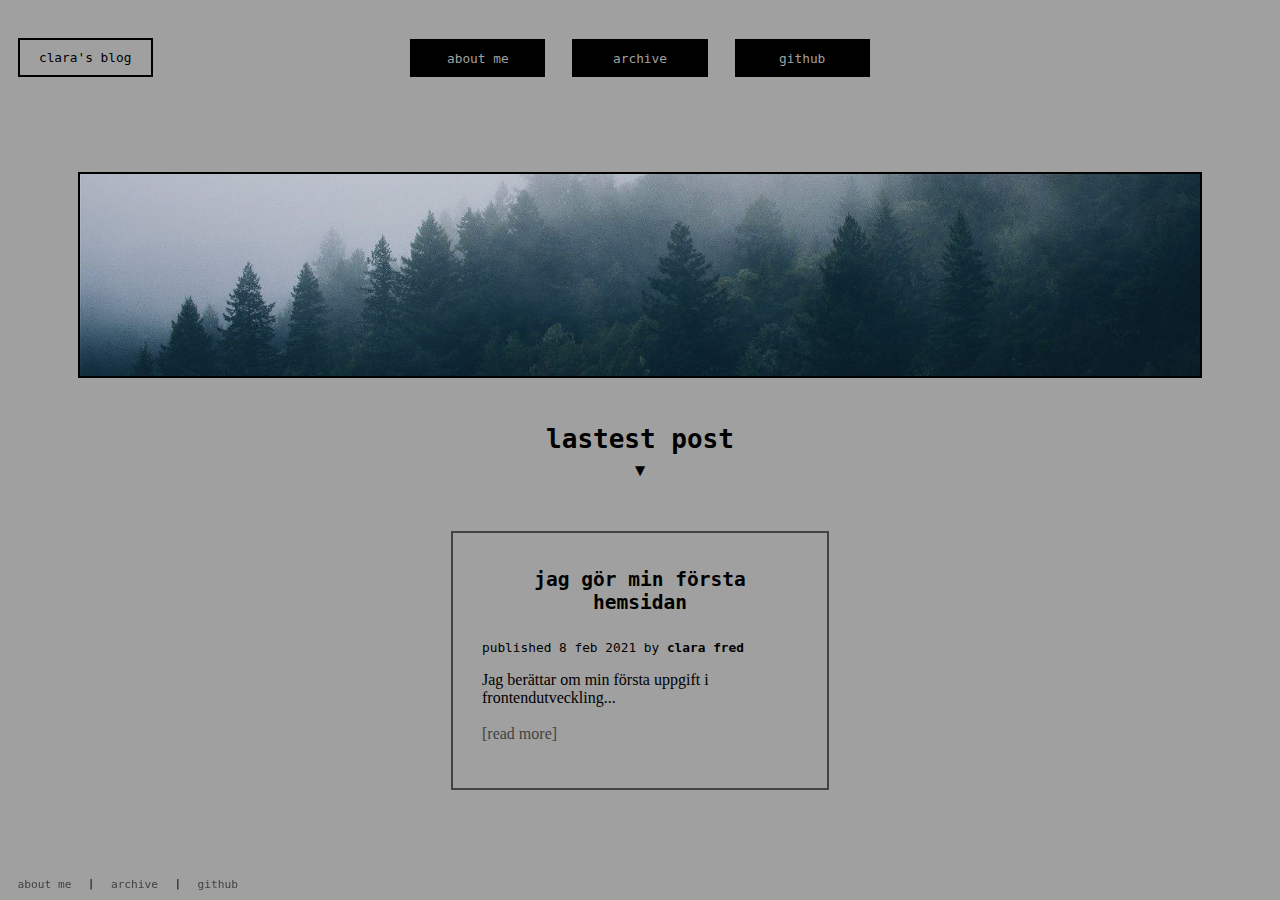
<file: index.html>
<!DOCTYPE html>
<html>
    <head>
        <title>clara's blog</title>
        <link href="./style.css" type="text/css" rel="stylesheet">
        <link href="./index.css" type="text/css" rel="stylesheet">
        <meta name="viewport" content="width=device-width, initial-scale=1.0">
    </head>
    <header class="topnav">
        <div class="blogname">
            <figure>clara's blog</figure>
        </div>
        <nav>
            <a href="./about.html">about me</a>
            <a href="./archive.html">archive</a>
            <a href="https://github.com/clarafred">github</a>
        </nav>
    </header>
    <img src="skog.jpg" title="skog">
    <body>
        <h1>
            lastest post
            <br>
            ▾
        </h1>
        <div class="textbox">
            <h2>jag gör min första hemsidan</h2>
            <p class="published">published 8 feb 2021 by <strong>clara fred</strong></p>
            <p>
                Jag berättar om min första uppgift i frontendutveckling...
                <br>
                <br>
                <a href="./archive.html">[read more]</a>
            </p>
        </div>
    </body>
    <footer>
        <a href="./about.html">about me</a> | 
        <a href="./archive.html">archive</a> | 
        <a href="https://github.com/clarafred">github</a>
    </footer>
</html>
</file>
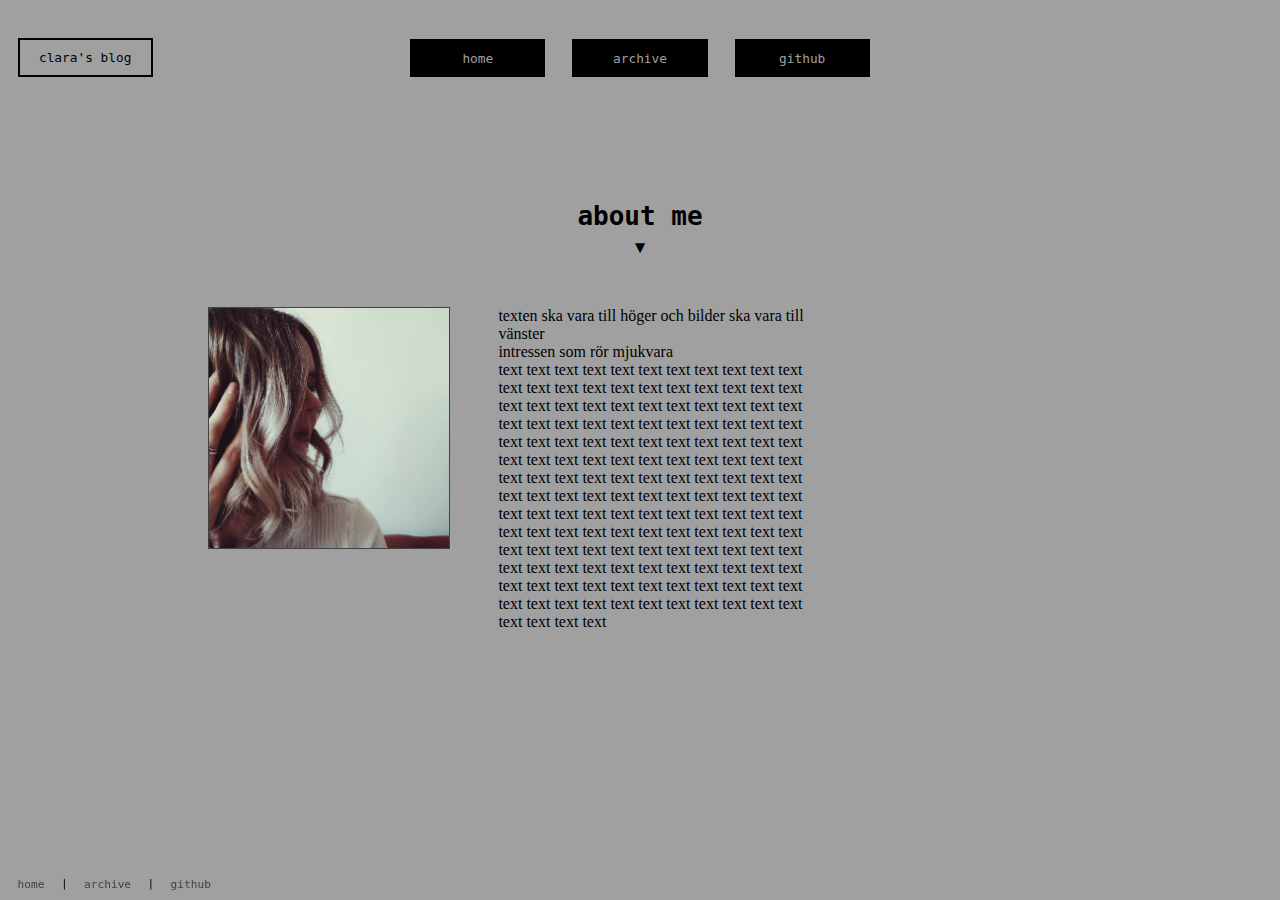
<file: about.html>
<!DOCTYPE html>
<html>
    <head>
        <title>about me</title>
        <link href="./style.css" type="text/css" rel="stylesheet">
        <link href="./about.css" type="text/css" rel="stylesheet">
        <meta name="viewport" content="width=device-width, initial-scale=1.0">
    </head>
    <header>
        <div class="blogname">
            <figure>clara's blog</figure>
        </div>
        <nav>
            <a href="./index.html">home</a>
            <a href="./archive.html">archive</a>
            <a href="https://github.com/clarafred">github</a>
        </nav>
    </header>
    <body>
        <h1>
            about me
            <br>
            ▾
        </h1>
        <section>
            <div class="imagebox">
                <img src="me.jpg" title="clara">
            </div>
            <div class="paragraphbox">
                <p>
                    texten ska vara till höger och bilder ska vara till vänster <br>
                    intressen som rör mjukvara<br>text text text text text text text text text text text text text text 
                    text text text text text text text text text text text text text text text text text text 
                    text text text text text text text text text text text text text text text text text text 
                    text text text text text text text text text text text text text text text text text text
                    text text text text text text text text text text text text text text text text text text
                    text text text text text text text text text text text text text text text text text text
                    text text text text text text text text text text text text text text text text text text
                    text text text text text text text text text text text text text text text text text text
                    text text text text text text text text text text text text text text text text text text
                </p>
            </div>
        </section>
    </body>
    <footer>
        <a href="./index.html">home</a> | 
        <a href="./archive.html">archive</a> | 
        <a href="https://github.com/clarafred">github</a>
    </footer>
</html>
</file>
<file: style.css>
body {
    background-color: rgb(160, 160, 160);
    font-family: monospace;
}
header {
    display: flex;
    margin-top: 1.8rem;
    margin-bottom: 1.8rem;
    flex-direction: column;
}
.blogname {
    text-align: left;
    flex: 20%;
}
figure {
    display: inline-block;
    border: 0.125rem solid black;
    width: 7rem;
    margin: 0.6rem;
    padding: 0.6rem;
    font-size: 0.8rem;
    text-align: center;
}
nav {
    display: inline;
    text-align: center;
    flex: 80%;
}
header a {
    font-size: 0.8rem;
    text-decoration: none;
    text-align: center;
    color:rgb(160, 160, 160);
    border: 0.125rem solid black;
    background-color: black;
    display: inline-block;
    width: 7rem;
    margin: 0.6rem;
    padding: 0.6rem;
}
header a:hover {
    color: black;
    border: 0.125rem solid black;
    background-color: rgb(160, 160, 160);
}
footer {
    margin-top: 2rem;
    margin-bottom: 0.6rem;
    bottom: 0;
    font-size: 0.7rem;
}
footer a {
    text-decoration: none;
    color:rgb(66, 66, 66);
    padding: 0.6rem;
}
footer a:hover{
    color: white;
}
h1 {
    text-align: center;
    padding: 1.8rem;
}
.textbox {
    font-family: Times;
    border: 0.125rem solid rgb(66, 66, 66);
    display: block;
    padding: 0.6rem 1.8rem 1.8rem 1.8rem;
    margin: 0.6rem auto 2rem auto;
}
.textbox h2 {
    font-family: monospace;
    text-align: center;
    padding: 0.6rem;
}
.published {
    font-family: monospace;
    font-size: 0.8rem;
}
@media screen and (min-width: 770px) /* Desktop */ {
    nav {
        position: relative;
        bottom: 3.552rem;
    }
    .textbox {
        width: 25%;
    }
    footer {
        position: fixed;
    }
}
@media screen and (max-width: 769px) /* Tablet */ {
    /*figure {
        width: 7rem;
        font-size: 1rem;
    }*/
    nav {
        text-align: right;
        position: relative;
        bottom: 3.552rem;
        max-width: 80%;
    }
    .textbox {
        width: 50%;
    }
    footer {
        position: fixed;
    }
}
@media screen and (max-width: 361px) /* Mobile */ {
    header {
        flex-direction: column;
    }
    .blogname {
        text-align: center;
    }
    figure {
        width: 10rem;
        font-size: 1rem;
    }
    nav {
        text-align: center;
        top: 0;
    }
    header a {
        font-size: 0.7rem;
        width: 3.5rem;
        margin: 0.2rem;
        padding: 0.5rem;
    }
    .textbox {
        width: 75%;
    }
    footer {
        display: none;
    }
}
</file>
<file: index.css>
img {
    width: 70rem;
    max-width: 100%;
    border: 0.125rem solid black;
    display: block;
    margin: 0 auto;
}
.textbox a {
    text-decoration: none;
    color: rgb(66, 66, 66);
}
.textbox a:hover {
    color: white;
}
@media screen and (max-width: 350px) /* Mobile */ {
    img {
        display: none;
    }
}
</file>
<file: about.css>
section {
    display: flex;
    flex-direction: row;
}
.imagebox {
    flex: 35%;
    text-align: right;
}
img {
    width: 15rem;
    max-width: 75%;
    border: 0.07rem solid rgb(66, 66, 66);
    margin: 0 auto;
}
.paragraphbox {
    flex: 65%;
}
p {
    font-family: Times;
    text-align: left;
    display: inline-block;
    padding: 0 0 0 3rem;
    margin: 0 auto 3rem auto;
    width: 40%;
}
@media screen and (max-width: 769px) /* Tablet */ {
    section {
        flex-direction: column;
    }
    .imagebox {
        text-align: center;
    }
    .paragraphbox {
        text-align: center;
    }
    p {
        padding: 3rem 0 0 0;
        width: 50%;
    }
}
@media screen and (max-width: 361px) /* Mobile */ {
    p {
        width: 75%;
    }
    img {
        width: 10rem;
    }
}
</file>
